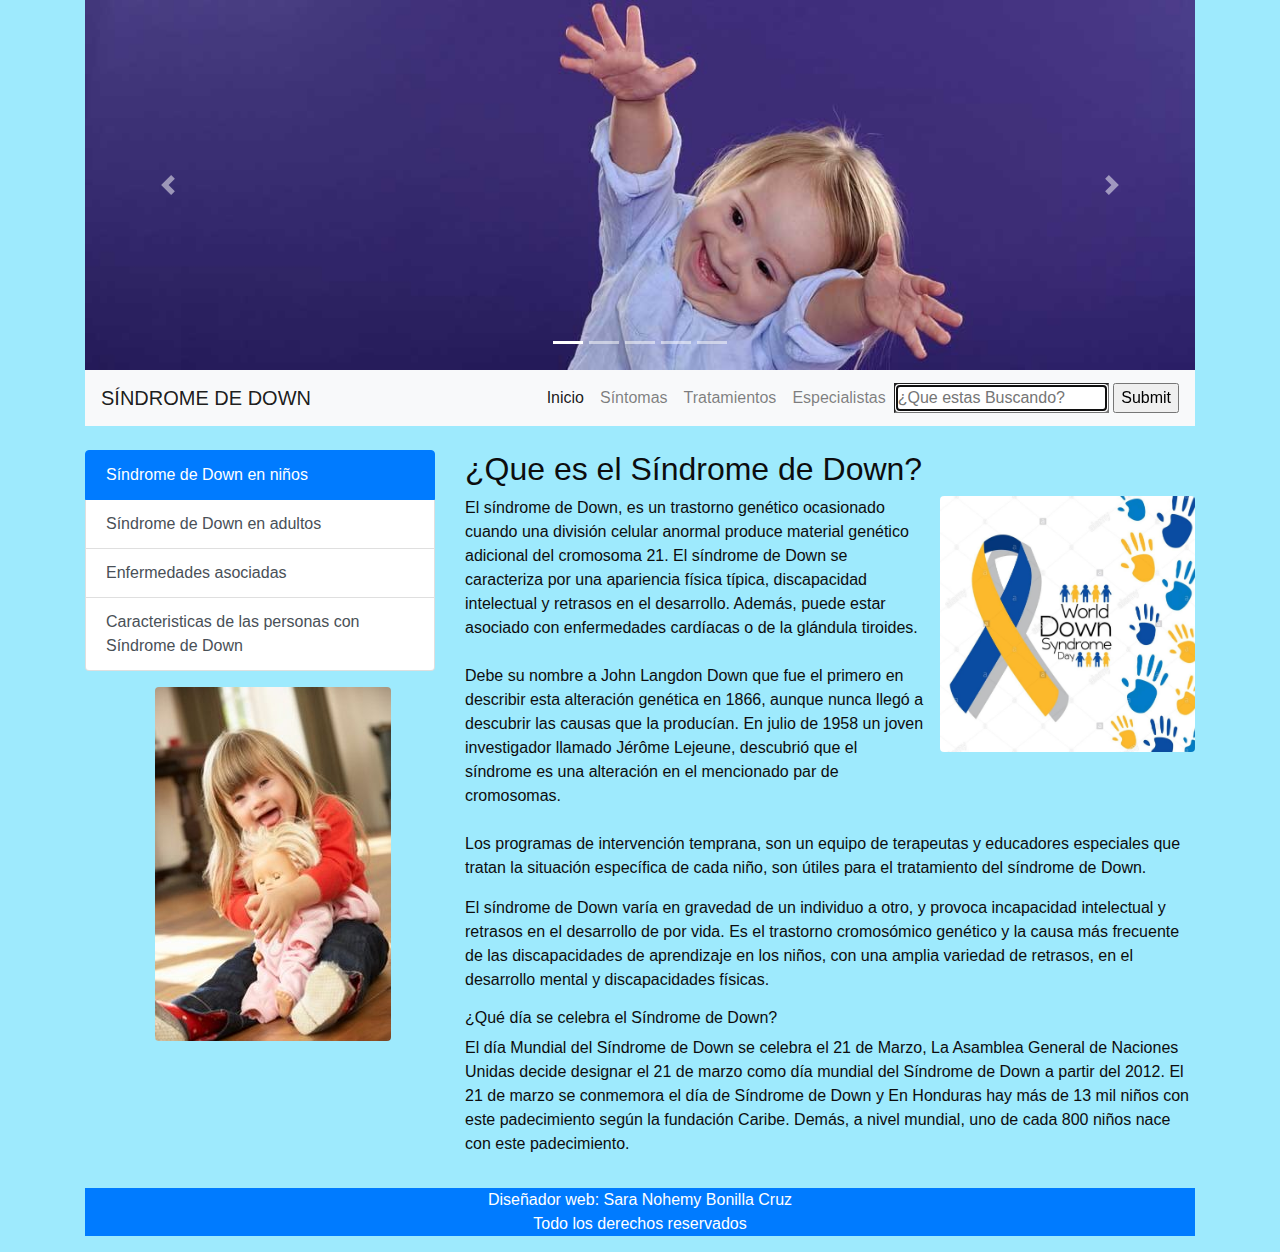
<file: index.html>
<!DOCTYPE html>
<html lang="es">

<head>
  <meta charset="UTF-8">

  <link rel="shortcut icon" type="image/x-ico" href="img/favicon.ico">
  <meta name="viewport" content="width=device-width, initial-scale=1.0">
  <link rel="stylesheet" href="https://cdn.jsdelivr.net/npm/bootstrap@4.6.0/dist/css/bootstrap.min.css"
    integrity="sha384-B0vP5xmATw1+K9KRQjQERJvTumQW0nPEzvF6L/Z6nronJ3oUOFUFpCjEUQouq2+l" crossorigin="anonymous">
<link rel="icon" type="img/x-ico" href="img/favicon (1).ico">
  <link rel="stylesheet" href="css/bootstrap.css">
  <title>Síndrome de Down</title>
</head>

<body> 
  <div class="container">
    <header>
      <div id="carouselExampleIndicators" class="carousel slide" data-ride="carousel">
        <ol class="carousel-indicators">
          <li data-target="#carouselExampleIndicators" data-slide-to="0" class="active"></li>
          <li data-target="#carouselExampleIndicators" data-slide-to="1"></li>
          <li data-target="#carouselExampleIndicators" data-slide-to="3"></li> 
          <li data-target="#carouselExampleIndicators" data-slide-to="2"></li>
          <li data-target="#carouselExampleIndicators" data-slide-to="4"></li>
        </ol>
        <div class="carousel-inner">
          <div class="carousel-item active">
            <img src="img/banner1.jpg" class="d-block w-100" alt="...">
          </div>
          <div class="carousel-item">
            <img src="img/banner2.jpg" class="d-block w-100" alt="...">
          </div>
          <div class="carousel-item">
            <img src="img/banner3.jpg" class="d-block w-100" alt="...">
          </div>
          <div class="carousel-item">
            <img src="img/banner4.jpg" class="d-block w-100" alt="...">
          </div>
          <div class="carousel-item">
            <img src="img/banner5.jpg" class="d-block w-100" alt="...">
          </div>
        </div>
        <a class="carousel-control-prev" href="#carouselExampleIndicators" role="button" data-slide="prev">
          <span class="carousel-control-prev-icon" aria-hidden="true"></span>
          <span class="sr-only">Previous</span>
        </a>
        <a class="carousel-control-next" href="#carouselExampleIndicators" role="button" data-slide="next">
          <span class="carousel-control-next-icon" aria-hidden="true"></span>
          <span class="sr-only">Next</span> </a>

        </div> 
        <nav class="navbar navbar-expand-lg navbar-light bg-light">
          <a class="navbar-brand" href="#">SÍNDROME DE DOWN</a>
          <button class="navbar-toggler" type="button" data-toggle="collapse" data-target="#navbarSupportedContent"
            aria-controls="navbarSupportedContent" aria-expanded="false" aria-label="Toggle navigation">
            <span class="navbar-toggler-icon"></span>
          </button>
  
          <div class="collapse navbar-collapse" id="navbarSupportedContent">
            <ul class="navbar-nav ml-auto">
              <li class="nav-item active">
                <a class="nav-link" href="index.html">Inicio <span class="sr-only"></span></a>
              </li>
              <li class="nav-item"> 
                <a class="nav-link" href="Sintomas.html">Síntomas</a>
              </li>
              <li class="nav-item">
                <a class="nav-link" href="Tratamientos.html">Tratamientos</a>
              </li>
              <li class="nav-item">
                <a class="nav-link" href="Especialistas.html">Especialistas</a>
              </li>
            </ul>
            <form method="get" action="https://www.google.com/search" target="_blank">
              <input type="search" name="q" placeholder="¿Que estas Buscando?" autofocus required>
              <input type="submit"> 
              </form>
          </div>
      </nav>
  <br>
  <section>
    <div class="row">
      <aside class="col-md-4 col-lg-4">
        <ul class="list-group">
          <a href="Síndrome de Down en niños.html" class="list-group-item list-group-item-action active">Síndrome de Down en niños</a>
          <a href="Síndrome de Down en adultos.html" class="list-group-item list-group-item-action">Síndrome de Down en adultos</a>
          <a href="Enfermedades asociadas.html" class="list-group-item list-group-item-action">Enfermedades asociadas</a>
          <a href="Características del Síndrome de Down.html" class="list-group-item list-group-item-action">Caracteristicas de las personas con Síndrome de Down</a>
          
        </ul> <p>
        <figure class="figure float-right" style=" margin-left: 0px; width: 80%;">
          <img src="img/img2.jpg" class="figure-img img-fluid rounded" alt="...">
          <figcaption class="figure-caption"></figcaption>
        </figure>
      </aside>

      <article class="col-md-8 col-lg-8 col-sm-12 col-xs-12">
        <h2>¿Que es el Síndrome de Down?</h2>
        <figure class="figure float-right" style=" margin-left: 15px; width: 35%;">
          <img src="img/img1.jpg" class="figure-img img-fluid rounded" alt="...">
          <figcaption class="figure-caption"></figcaption>
        </figure>

        <class="text-justify">
        <p>El síndrome de Down, es un trastorno genético ocasionado cuando una división celular anormal
          produce material genético adicional del cromosoma 21.
          El síndrome de Down se caracteriza por una apariencia física típica, discapacidad intelectual y
          retrasos en el desarrollo. Además, puede estar asociado con enfermedades cardíacas o de la glándula tiroides.<br>

          <br>Debe su nombre a John Langdon Down que fue el primero en describir esta alteración genética en 1866,
          aunque nunca llegó a descubrir las causas que la producían. En julio de 1958 un joven investigador llamado
          Jérôme Lejeune, descubrió que el síndrome es una alteración en el mencionado par de cromosomas.<br>

          <br>Los programas de intervención temprana, son un equipo de terapeutas y educadores especiales que tratan la 
          situación específica de cada niño, son útiles para el tratamiento del síndrome de Down.

        <p>El síndrome de Down varía en gravedad de un individuo a otro, y provoca incapacidad intelectual
          y retrasos en el desarrollo de por vida. Es el trastorno cromosómico genético y la causa más
          frecuente de las discapacidades de aprendizaje en los niños, con una amplia variedad de retrasos,
          en el desarrollo mental y discapacidades físicas. <br>

          <h6>¿Qué día se celebra el Síndrome de Down?</h6>
          El día Mundial del Síndrome de Down se celebra el 21 de Marzo, La Asamblea
          General de Naciones Unidas decide designar el 21 de marzo como día mundial del Síndrome de Down a partir del 2012.
           El 21 de marzo se conmemora el día de Síndrome de Down y En Honduras hay más de 13 mil niños con este padecimiento según
          la fundación Caribe. Demás, a nivel mundial, uno de cada 800 niños nace con este padecimiento.
        </p>
      </article>



          </article>
        </div>
      </section>
    </p>
      <footer class="bg-primary text-white">
        <p class="text-center">
          Diseñador web: Sara Nohemy Bonilla Cruz<br>
          Todo los derechos reservados
        </p>
      </footer>
    
      <script src="https://code.jquery.com/jquery-3.5.1.slim.min.js"
        integrity="sha384-DfXdz2htPH0lsSSs5nCTpuj/zy4C+OGpamoFVy38MVBnE+IbbVYUew+OrCXaRkfj"
        crossorigin="anonymous"></script>
      <script src="https://cdn.jsdelivr.net/npm/popper.js@1.16.1/dist/umd/popper.min.js"
        integrity="sha384-9/reFTGAW83EW2RDu2S0VKaIzap3H66lZH81PoYlFhbGU+6BZp6G7niu735Sk7lN"
        crossorigin="anonymous"></script>
      <script src="https://cdn.jsdelivr.net/npm/bootstrap@4.6.0/dist/js/bootstrap.min.js"
        integrity="sha384-+YQ4JLhjyBLPDQt//I+STsc9iw4uQqACwlvpslubQzn4u2UU2UFM80nGisd026JF"
        crossorigin="anonymous"></script>

</body>

</html>
</file>
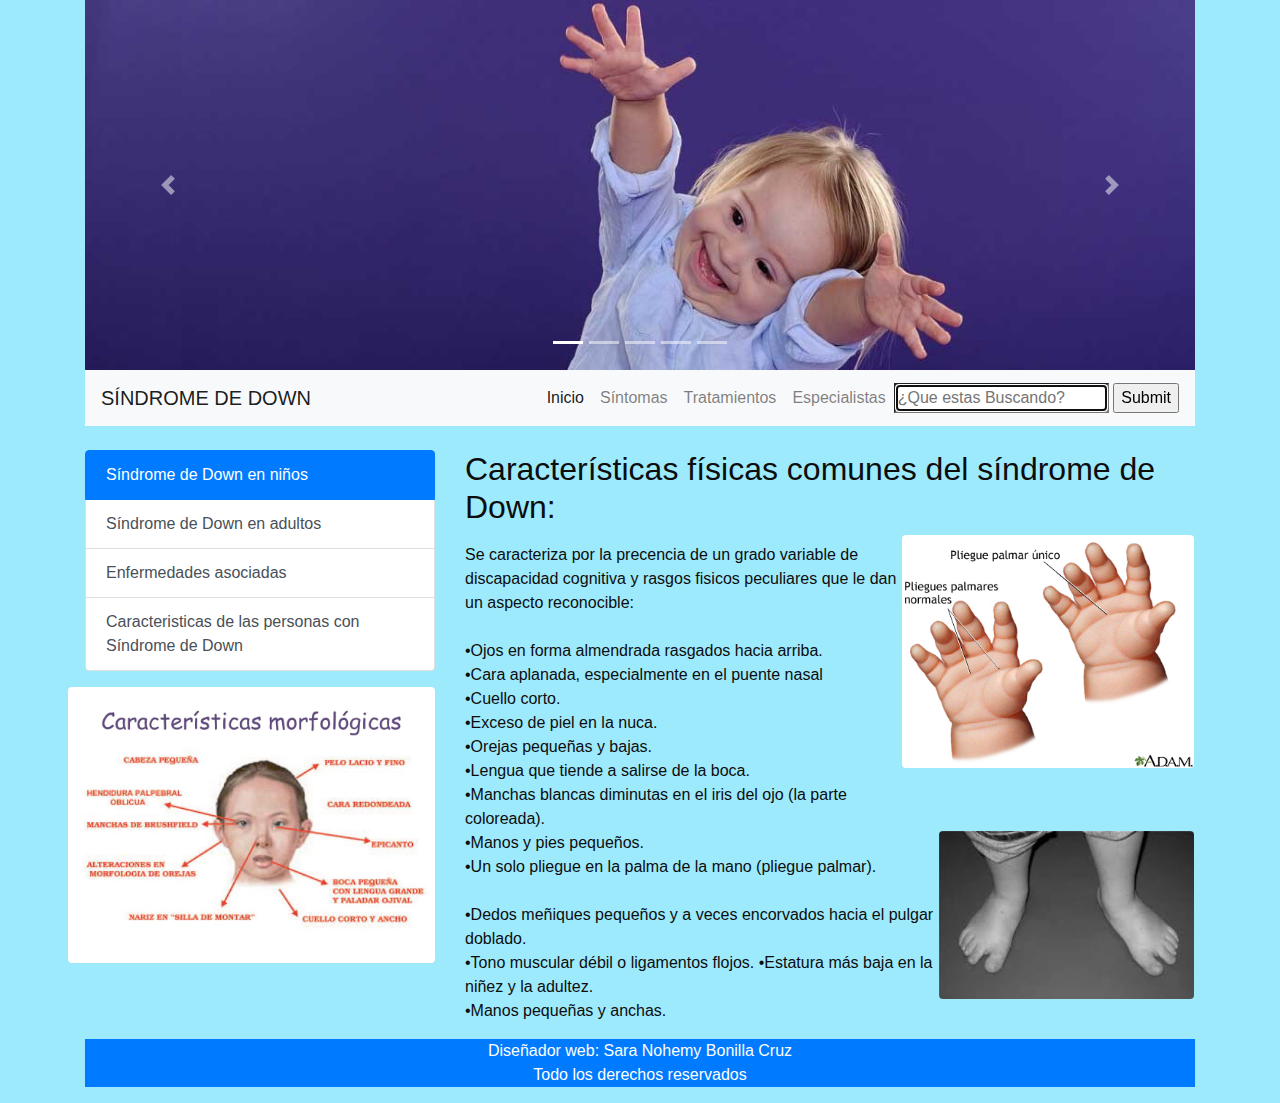
<file: Características del Síndrome de Down.html>
<!DOCTYPE html>
<html lang="es">

<head>
  <meta charset="UTF-8">

  <link rel="shortcut icon" type="image/x-ico" href="img/favicon.ico">
  <meta name="viewport" content="width=device-width, initial-scale=1.0">
  <link rel="stylesheet" href="https://cdn.jsdelivr.net/npm/bootstrap@4.6.0/dist/css/bootstrap.min.css"
    integrity="sha384-B0vP5xmATw1+K9KRQjQERJvTumQW0nPEzvF6L/Z6nronJ3oUOFUFpCjEUQouq2+l" crossorigin="anonymous">
<link rel="icon" type="img/x-ico" href="img/favicon (1).ico">
  <link rel="stylesheet" href="css/bootstrap.css">
  <title>Síndrome de Down</title>
</head>

<body>
  <div class="container">
    <header>
      <div id="carouselExampleIndicators" class="carousel slide" data-ride="carousel">
        <ol class="carousel-indicators">
          <li data-target="#carouselExampleIndicators" data-slide-to="0" class="active"></li>
          <li data-target="#carouselExampleIndicators" data-slide-to="1"></li>
          <li data-target="#carouselExampleIndicators" data-slide-to="3"></li> 
          <li data-target="#carouselExampleIndicators" data-slide-to="2"></li>
          <li data-target="#carouselExampleIndicators" data-slide-to="4"></li>
        </ol>
        <div class="carousel-inner">
          <div class="carousel-item active">
            <img src="img/banner1.jpg" class="d-block w-100" alt="...">
          </div>
          <div class="carousel-item">
            <img src="img/banner2.jpg" class="d-block w-100" alt="...">
          </div>
          <div class="carousel-item">
            <img src="img/banner3.jpg" class="d-block w-100" alt="...">
          </div>
          <div class="carousel-item">
            <img src="img/banner4.jpg" class="d-block w-100" alt="...">
          </div>
          <div class="carousel-item">
            <img src="img/banner5.jpg" class="d-block w-100" alt="...">
          </div>
        </div>
        <a class="carousel-control-prev" href="#carouselExampleIndicators" role="button" data-slide="prev">
          <span class="carousel-control-prev-icon" aria-hidden="true"></span>
          <span class="sr-only">Previous</span>
        </a>
        <a class="carousel-control-next" href="#carouselExampleIndicators" role="button" data-slide="next">
          <span class="carousel-control-next-icon" aria-hidden="true"></span>
          <span class="sr-only">Next</span> </a>

        </div>
        <nav class="navbar navbar-expand-lg navbar-light bg-light">
          <a class="navbar-brand" href="#">SÍNDROME DE DOWN</a>
          <button class="navbar-toggler" type="button" data-toggle="collapse" data-target="#navbarSupportedContent"
            aria-controls="navbarSupportedContent" aria-expanded="false" aria-label="Toggle navigation">
            <span class="navbar-toggler-icon"></span>
          </button>
  
          <div class="collapse navbar-collapse" id="navbarSupportedContent">
            <ul class="navbar-nav ml-auto">
              <li class="nav-item active">
                <a class="nav-link" href="index.html">Inicio <span class="sr-only"></span></a>
              </li>
              <li class="nav-item"> 
                <a class="nav-link" href="Sintomas.html">Síntomas</a>
              </li>
              <li class="nav-item">
                <a class="nav-link" href="Tratamientos.html">Tratamientos</a>
              </li>
              <li class="nav-item">
                <a class="nav-link" href="Especialistas.html">Especialistas</a>
              </li>
            </ul>
            <form method="get" action="https://www.google.com/search" target="_blank">
              <input type="search" name="q" placeholder="¿Que estas Buscando?" autofocus required>
              <input type="submit"> 
              </form>
          </div>
      </nav>
  <br>
  <section>
    <div class="row">
      <aside class="col-md-4 col-lg-4">
        <ul class="list-group">
          <a href="Síndrome de Down en niños.html" class="list-group-item list-group-item-action active">Síndrome de Down en niños</a>
          <a href="Síndrome de Down en adultos.html" class="list-group-item list-group-item-action">Síndrome de Down en adultos</a>
          <a href="Enfermedades asociadas.html" class="list-group-item list-group-item-action">Enfermedades asociadas</a>
          <a href="Características del Síndrome de Down.html" class="list-group-item list-group-item-action">Caracteristicas de las personas con Síndrome de Down</a>
        </ul>
        <p></p>
        <figure class="figure float-right" style=" margin-left: 5px; width: 105%;">
            <img src="img/img22.jpg" class="figure-img img-fluid rounded" alt="...">
            <figcaption class="figure-caption"></figcaption> 
          </figure>
      </aside>
      <p>
      <article class="col-md-8 col-lg-8 col-sm-12 col-xs-12">
        <h2>Características físicas comunes del síndrome de Down:</h2>
        <figure class="figure float-right" style=" margin-right: 1px; width: 40%;">
          <img src="img/img21.jpg" class="figure-img img-fluid rounded" alt="...">
          <figcaption class="figure-caption"></figcaption> 
        </figure>
        <p></p>
        Se caracteriza por la precencia de un grado variable de discapacidad cognitiva y rasgos fisicos
        peculiares que le dan un aspecto reconocible:<br>
        <br>
        •Ojos en forma almendrada rasgados hacia arriba.<br>
        •Cara aplanada, especialmente en el puente nasal<br>
        •Cuello corto.<br>
        •Exceso de piel en la nuca.<br>
        •Orejas pequeñas y bajas.<br>
        •Lengua que tiende a salirse de la boca.<br>
        •Manchas blancas diminutas en el iris del ojo (la parte coloreada).<br><figure class="figure float-right" style=" margin-right: 1px; width: 35%;">
          <img src="img/img23.jpg" class="figure-img img-fluid rounded" alt="...">
          <figcaption class="figure-caption"></figcaption>
        </figure>
        •Manos y pies pequeños. <br>
        •Un solo pliegue en la palma de la mano (pliegue palmar).<br><br>
        •Dedos meñiques pequeños y a veces encorvados hacia el pulgar doblado.<br>
        •Tono muscular débil o ligamentos flojos.
        •Estatura más baja en la niñez y la adultez.<br>
        •Manos pequeñas y anchas.

            <p></p>
            
      </article>
          </article>
        </div>
      </section>
      <footer class="bg-primary text-white">
        <p class="text-center">
          Diseñador web: Sara Nohemy Bonilla Cruz<br>
          Todo los derechos reservados
        </p>
      </footer>
    
      <script src="https://code.jquery.com/jquery-3.5.1.slim.min.js"
        integrity="sha384-DfXdz2htPH0lsSSs5nCTpuj/zy4C+OGpamoFVy38MVBnE+IbbVYUew+OrCXaRkfj"
        crossorigin="anonymous"></script>
      <script src="https://cdn.jsdelivr.net/npm/popper.js@1.16.1/dist/umd/popper.min.js"
        integrity="sha384-9/reFTGAW83EW2RDu2S0VKaIzap3H66lZH81PoYlFhbGU+6BZp6G7niu735Sk7lN"
        crossorigin="anonymous"></script>
      <script src="https://cdn.jsdelivr.net/npm/bootstrap@4.6.0/dist/js/bootstrap.min.js"
        integrity="sha384-+YQ4JLhjyBLPDQt//I+STsc9iw4uQqACwlvpslubQzn4u2UU2UFM80nGisd026JF"
        crossorigin="anonymous"></script>

</body>

</html>
</file>
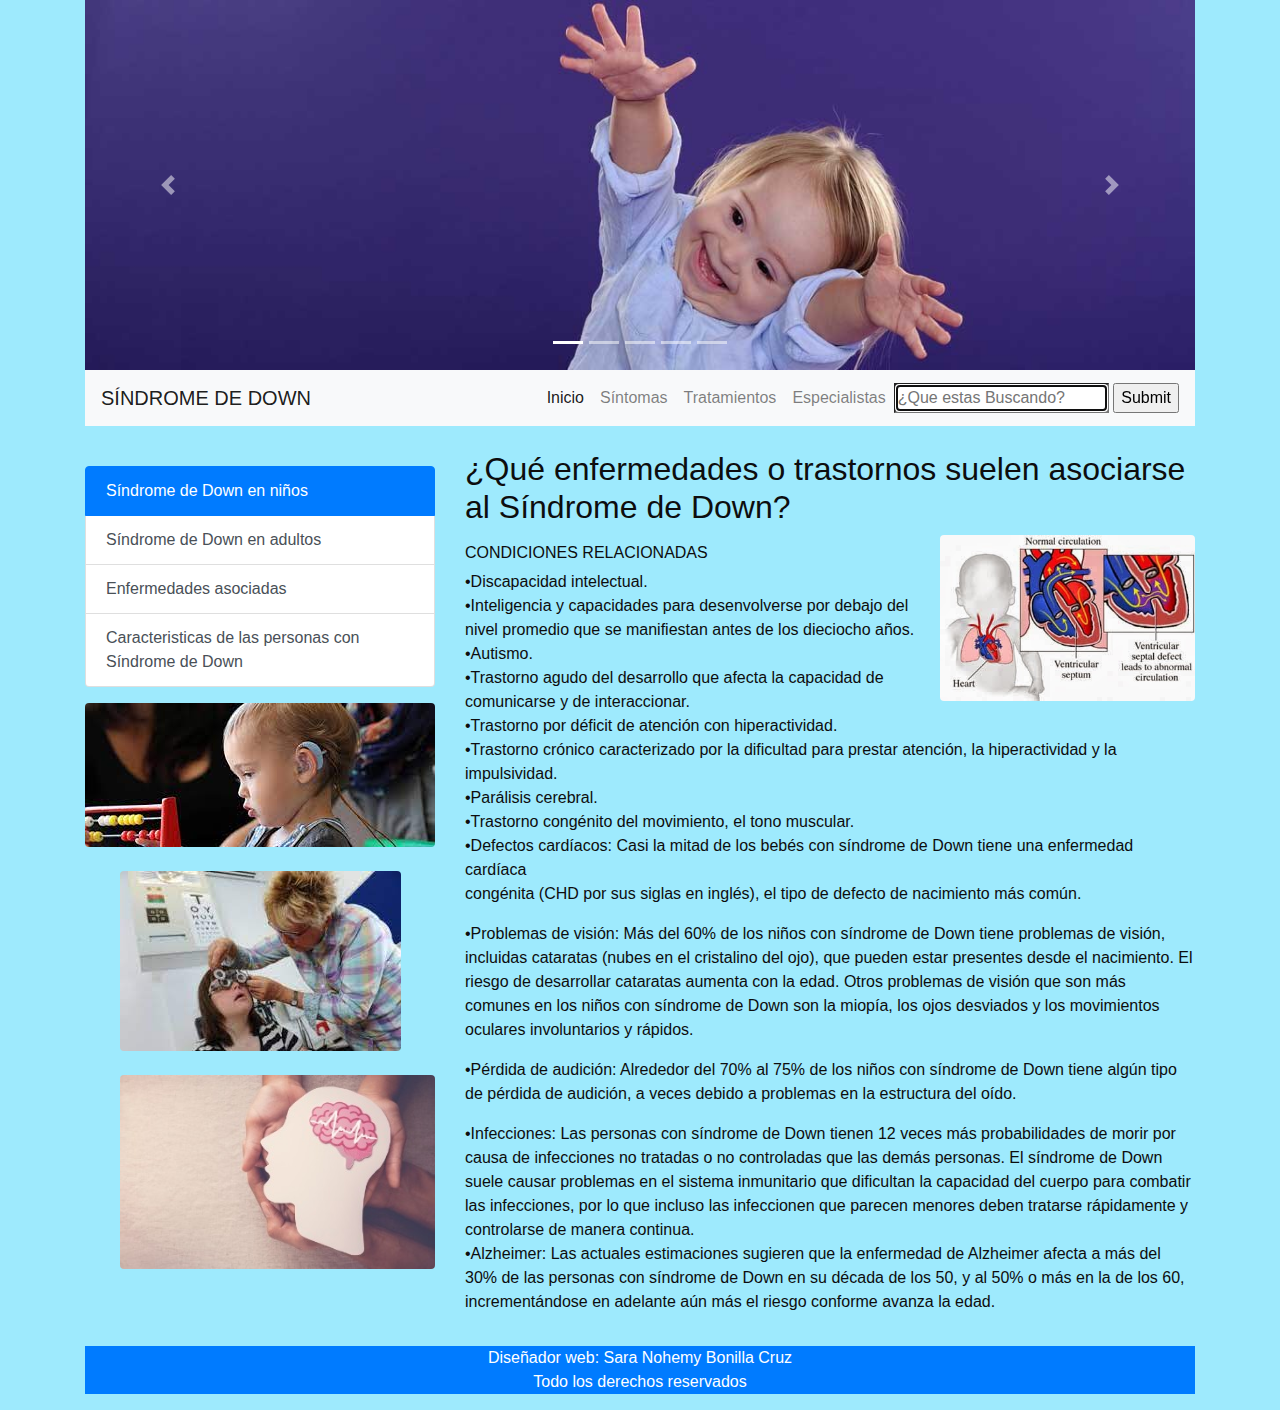
<file: Enfermedades asociadas.html>
<!DOCTYPE html>
<html lang="es">

<head>
  <meta charset="UTF-8">

  <link rel="shortcut icon" type="image/x-ico" href="img/favicon.ico">
  <meta name="viewport" content="width=device-width, initial-scale=1.0">
  <link rel="stylesheet" href="https://cdn.jsdelivr.net/npm/bootstrap@4.6.0/dist/css/bootstrap.min.css"
    integrity="sha384-B0vP5xmATw1+K9KRQjQERJvTumQW0nPEzvF6L/Z6nronJ3oUOFUFpCjEUQouq2+l" crossorigin="anonymous">
<link rel="icon" type="img/x-ico" href="img/favicon (1).ico">
  <link rel="stylesheet" href="css/bootstrap.css">
  <title>Síndrome de Down</title>
</head>

<body>
  <div class="container">
    <header>
      <div id="carouselExampleIndicators" class="carousel slide" data-ride="carousel">
        <ol class="carousel-indicators">
          <li data-target="#carouselExampleIndicators" data-slide-to="0" class="active"></li>
          <li data-target="#carouselExampleIndicators" data-slide-to="1"></li>
          <li data-target="#carouselExampleIndicators" data-slide-to="3"></li> 
          <li data-target="#carouselExampleIndicators" data-slide-to="2"></li>
          <li data-target="#carouselExampleIndicators" data-slide-to="4"></li>
        </ol>
        <div class="carousel-inner">
          <div class="carousel-item active">
            <img src="img/banner1.jpg" class="d-block w-100" alt="...">
          </div>
          <div class="carousel-item">
            <img src="img/banner2.jpg" class="d-block w-100" alt="...">
          </div>
          <div class="carousel-item">
            <img src="img/banner3.jpg" class="d-block w-100" alt="...">
          </div>
          <div class="carousel-item">
            <img src="img/banner4.jpg" class="d-block w-100" alt="...">
          </div>
          <div class="carousel-item">
            <img src="img/banner5.jpg" class="d-block w-100" alt="...">
          </div>
        </div>
        <a class="carousel-control-prev" href="#carouselExampleIndicators" role="button" data-slide="prev">
          <span class="carousel-control-prev-icon" aria-hidden="true"></span>
          <span class="sr-only">Previous</span>
        </a>
        <a class="carousel-control-next" href="#carouselExampleIndicators" role="button" data-slide="next">
          <span class="carousel-control-next-icon" aria-hidden="true"></span>
          <span class="sr-only">Next</span> </a>

        </div>
        <nav class="navbar navbar-expand-lg navbar-light bg-light">
          <a class="navbar-brand" href="#">SÍNDROME DE DOWN</a>
          <button class="navbar-toggler" type="button" data-toggle="collapse" data-target="#navbarSupportedContent"
            aria-controls="navbarSupportedContent" aria-expanded="false" aria-label="Toggle navigation">
            <span class="navbar-toggler-icon"></span>
          </button>
  
          <div class="collapse navbar-collapse" id="navbarSupportedContent">
            <ul class="navbar-nav ml-auto">
              <li class="nav-item active">
                <a class="nav-link" href="index.html">Inicio <span class="sr-only"></span></a>
              </li>
              <li class="nav-item"> 
                <a class="nav-link" href="Sintomas.html">Síntomas</a>
              </li>
              <li class="nav-item">
                <a class="nav-link" href="Tratamientos.html">Tratamientos</a>
              </li>
              <li class="nav-item">
                <a class="nav-link" href="Especialistas.html">Especialistas</a>
              </li>
            </ul>
            <form method="get" action="https://www.google.com/search" target="_blank">
              <input type="search" name="q" placeholder="¿Que estas Buscando?" autofocus required>
              <input type="submit"> 
              </form>
          </div>
      </nav>
  <br>
  <section>
    <div class="row">
      <aside class="col-md-4 col-lg-4">
        <p>
        <ul class="list-group">
          <a href="Síndrome de Down en niños.html" class="list-group-item list-group-item-action active">Síndrome de Down en niños</a>
          <a href="Síndrome de Down en adultos.html" class="list-group-item list-group-item-action">Síndrome de Down en adultos</a>
          <a href="Enfermedades asociadas.html" class="list-group-item list-group-item-action">Enfermedades asociadas</a>
          <a href="Características del Síndrome de Down.html" class="list-group-item list-group-item-action">Caracteristicas de las personas con Síndrome de Down</a>
        </ul> <p>
            <p><figure class="figure float-right" style=" margin-left: 1px; width: 100%;">
          <img src="img/img18.jpg" class="figure-img img-fluid rounded" alt="...">
          <figcaption class="figure-caption"></figcaption>
        </figure>
        <p></p>
        <figure class="figure float-right" style=" margin-left: 1px; width: 90%;">
            <img src="img/img19.jpg" class="figure-img img-fluid rounded" alt="...">
            <figcaption class="figure-caption"></figcaption>
          </figure>
          <figure class="figure float-right" style=" margin-left: 1px; width: 90%;">
            <img src="img/img20.jpg" class="figure-img img-fluid rounded" alt="...">
            <figcaption class="figure-caption"></figcaption>
          </figure>
      </aside>

      <article class="col-md-8 col-lg-8 col-sm-12 col-xs-12">
        <h2>¿Qué enfermedades o trastornos suelen asociarse al Síndrome de Down?</h2>
        <figure class="figure float-right" style=" margin-left: 15px; width: 35%;">
          <img src="img/img17.jpg" class="figure-img img-fluid rounded" alt="...">
          <figcaption class="figure-caption"></figcaption>
        </figure>

        <p class="text-justify">
        <p>

          <h6>CONDICIONES RELACIONADAS</h6>
          •Discapacidad intelectual.<br>
          •Inteligencia y capacidades para desenvolverse por debajo del nivel promedio que se manifiestan antes de los dieciocho años. <br>
          •Autismo. <br>
          •Trastorno agudo del desarrollo que afecta la capacidad de comunicarse y de interaccionar. <br>
          •Trastorno por déficit de atención con hiperactividad. <br>
          •Trastorno crónico caracterizado por la dificultad para prestar atención, la hiperactividad y la impulsividad. <br>
          •Parálisis cerebral. <br>
          •Trastorno congénito del movimiento, el tono muscular. <br>
           •Defectos cardíacos: Casi la mitad de los bebés con síndrome de Down tiene una enfermedad cardíaca<br>
          congénita (CHD por sus siglas en inglés), el tipo de defecto de nacimiento más común.<br>
          <p></p>
           •Problemas de visión: Más del 60% de los niños con síndrome de Down tiene problemas de visión, incluidas
           cataratas (nubes en el cristalino del ojo), que pueden estar presentes desde el nacimiento. El riesgo de
           desarrollar cataratas aumenta con la edad. Otros problemas de visión que son más comunes en los niños con
           síndrome de Down son la miopía, los ojos desviados y los movimientos oculares involuntarios y rápidos.<br><p></p>
           •Pérdida de audición: Alrededor del 70% al 75% de los niños con síndrome de Down tiene algún tipo de
           pérdida de audición, a veces debido a problemas en la estructura del oído.<br><p></p>
           •Infecciones: Las personas con síndrome de Down tienen 12 veces más probabilidades de morir por
           causa de infecciones no tratadas o no controladas que las demás personas. El síndrome de Down
           suele causar problemas en el sistema inmunitario que dificultan la capacidad del cuerpo para combatir
           las infecciones, por lo que incluso las infeccionen que parecen menores deben tratarse rápidamente y controlarse de manera continua.<br>
           •Alzheimer: Las actuales estimaciones sugieren que la enfermedad de Alzheimer afecta a más del 30% de las personas con síndrome de Down en
           su década de los 50, y al 50% o más en la de los 60, incrementándose en adelante aún más el riesgo conforme
           avanza la edad.
        </p>
      </article>



          </article>
        </div>
      </section>
    </p>
      <footer class="bg-primary text-white">
        <p class="text-center">
          Diseñador web: Sara Nohemy Bonilla Cruz<br>
          Todo los derechos reservados
        </p>
      </footer>
    
      <script src="https://code.jquery.com/jquery-3.5.1.slim.min.js"
        integrity="sha384-DfXdz2htPH0lsSSs5nCTpuj/zy4C+OGpamoFVy38MVBnE+IbbVYUew+OrCXaRkfj"
        crossorigin="anonymous"></script>
      <script src="https://cdn.jsdelivr.net/npm/popper.js@1.16.1/dist/umd/popper.min.js"
        integrity="sha384-9/reFTGAW83EW2RDu2S0VKaIzap3H66lZH81PoYlFhbGU+6BZp6G7niu735Sk7lN"
        crossorigin="anonymous"></script>
      <script src="https://cdn.jsdelivr.net/npm/bootstrap@4.6.0/dist/js/bootstrap.min.js"
        integrity="sha384-+YQ4JLhjyBLPDQt//I+STsc9iw4uQqACwlvpslubQzn4u2UU2UFM80nGisd026JF"
        crossorigin="anonymous"></script>

</body>

</html>
</file>
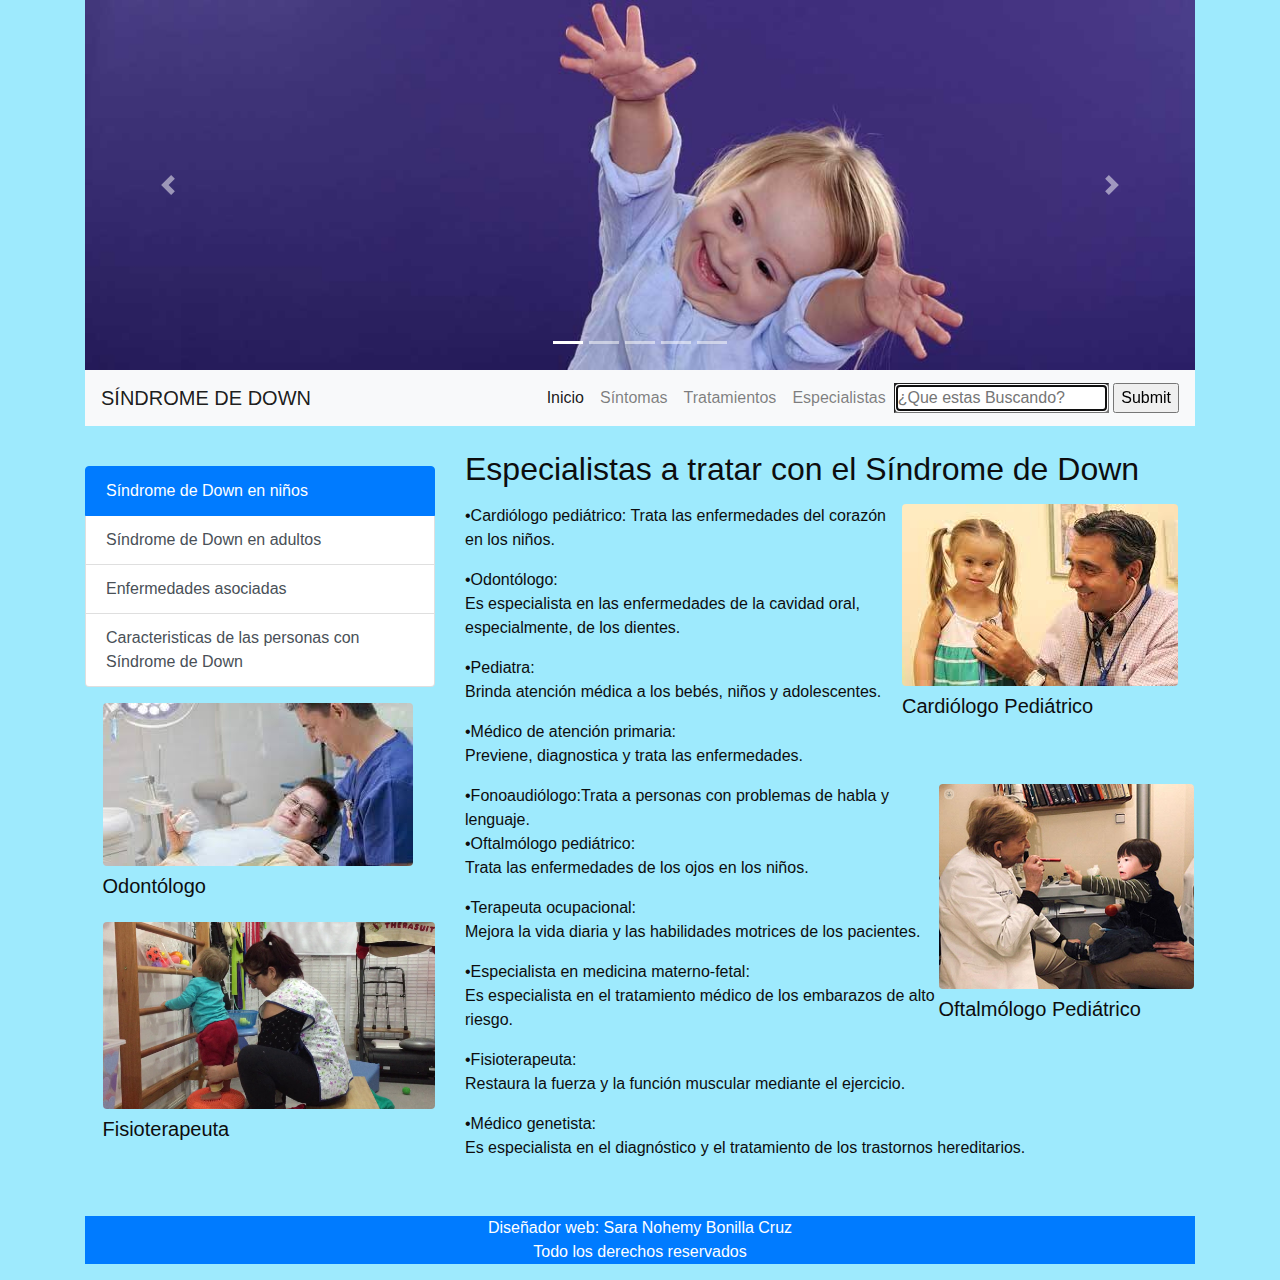
<file: Especialistas.html>
<!DOCTYPE html>
<html lang="es">

<head>
  <meta charset="UTF-8">

  <link rel="shortcut icon" type="image/x-ico" href="img/favicon.ico">
  <meta name="viewport" content="width=device-width, initial-scale=1.0">
  <link rel="stylesheet" href="https://cdn.jsdelivr.net/npm/bootstrap@4.6.0/dist/css/bootstrap.min.css"
    integrity="sha384-B0vP5xmATw1+K9KRQjQERJvTumQW0nPEzvF6L/Z6nronJ3oUOFUFpCjEUQouq2+l" crossorigin="anonymous">
<link rel="icon" type="img/x-ico" href="img/favicon (1).ico">
  <link rel="stylesheet" href="css/bootstrap.css">
</head>

<body>
  <div class="container">
    <header>
      <div id="carouselExampleIndicators" class="carousel slide" data-ride="carousel">
        <ol class="carousel-indicators">
          <li data-target="#carouselExampleIndicators" data-slide-to="0" class="active"></li>
          <li data-target="#carouselExampleIndicators" data-slide-to="1"></li>
          <li data-target="#carouselExampleIndicators" data-slide-to="3"></li> 
          <li data-target="#carouselExampleIndicators" data-slide-to="2"></li>
          <li data-target="#carouselExampleIndicators" data-slide-to="4"></li>
        </ol>
        <div class="carousel-inner">
          <div class="carousel-item active">
            <img src="img/banner1.jpg" class="d-block w-100" alt="...">
          </div>
          <div class="carousel-item">
            <img src="img/banner2.jpg" class="d-block w-100" alt="...">
          </div>
          <div class="carousel-item">
            <img src="img/banner3.jpg" class="d-block w-100" alt="...">
          </div>
          <div class="carousel-item">
            <img src="img/banner4.jpg" class="d-block w-100" alt="...">
          </div>
          <div class="carousel-item">
            <img src="img/banner5.jpg" class="d-block w-100" alt="...">
          </div>
        </div>
        <a class="carousel-control-prev" href="#carouselExampleIndicators" role="button" data-slide="prev">
          <span class="carousel-control-prev-icon" aria-hidden="true"></span>
          <span class="sr-only">Previous</span>
        </a>
        <a class="carousel-control-next" href="#carouselExampleIndicators" role="button" data-slide="next">
          <span class="carousel-control-next-icon" aria-hidden="true"></span>
          <span class="sr-only">Next</span> </a>

        </div>
        <nav class="navbar navbar-expand-lg navbar-light bg-light">
          <a class="navbar-brand" href="#">SÍNDROME DE DOWN</a>
          <button class="navbar-toggler" type="button" data-toggle="collapse" data-target="#navbarSupportedContent"
            aria-controls="navbarSupportedContent" aria-expanded="false" aria-label="Toggle navigation">
            <span class="navbar-toggler-icon"></span>
          </button>
         <div class="collapse navbar-collapse" id="navbarSupportedContent">
            <ul class="navbar-nav ml-auto">
              <li class="nav-item active">
                <a class="nav-link" href="index.html">Inicio <span class="sr-only"></span></a>
              </li>
              <li class="nav-item"> 
                <a class="nav-link" href="Sintomas.html">Síntomas</a>
              </li>
              <li class="nav-item">
                <a class="nav-link" href="Tratamientos.html">Tratamientos</a>
              </li>
              <li class="nav-item">
                <a class="nav-link" href="Especialistas.html">Especialistas</a>
              </li>
            </ul>
            <form method="get" action="https://www.google.com/search" target="_blank">
              <input type="search" name="q" placeholder="¿Que estas Buscando?" autofocus required>
              <input type="submit"> 
              </form>
          </div>
      </nav>
  <br>
  <section>
    <div class="row">
      <aside class="col-md-4 col-lg-4">
        <p>
        <ul class="list-group">
          <a href="Síndrome de Down en niños.html" class="list-group-item list-group-item-action active">Síndrome de Down en niños</a>
          <a href="Síndrome de Down en adultos.html" class="list-group-item list-group-item-action">Síndrome de Down en adultos</a>
          <a href="Enfermedades asociadas.html" class="list-group-item list-group-item-action">Enfermedades asociadas</a>
          <a href="Características del Síndrome de Down.html" class="list-group-item list-group-item-action">Caracteristicas de las personas con Síndrome de Down</a>
        </ul>
        <p></p>
        <figure class="figure float-right" style=" margin-left: 10px; width: 95%;">
            <img src="img/img10.jpg" class="figure-img img-fluid rounded" alt="...">
            <figcaption class="figure-caption"></figcaption> <article> <h5>Odontólogo</h5>    </article>
          </figure>
          <figure class="figure float-right" style=" margin-left: 10px; width: 95%;">
            <img src="img/img24.jpg" class="figure-img img-fluid rounded" alt="...">
            <figcaption class="figure-caption"></figcaption> <article> <h5>Fisioterapeuta</h5>    </article>
          </figure>
      </aside>
      <p>
      <article class="col-md-8 col-lg-8 col-sm-12 col-xs-12">
        <h2>Especialistas a tratar con el Síndrome de Down</h2>
        <p>
        <figure class="figure float-right" style=" margin-right: 1px; width: 40%;">
          <img src="img/img9.jpg" class="figure-img img-fluid rounded" alt="...">
          <figcaption class="figure-caption"></figcaption> 
          <article> <h5>Cardiólogo Pediátrico</h5>    </article>
        </figure>
        
        <p class="text-justify">
        <p>•Cardiólogo pediátrico:
            Trata las enfermedades del corazón en los niños.<br><p>
            •Odontólogo:<br>
            Es especialista en las enfermedades de la cavidad oral, especialmente, de los dientes.<p>
            •Pediatra:<br>
            Brinda atención médica a los bebés, niños y adolescentes.<p>
            •Médico de atención primaria:<br>
            Previene, diagnostica y trata las enfermedades.<figure class="figure float-right" style=" margin-right: 1px; width: 35%;">
                <img src="img/img11.jpg" class="figure-img img-fluid rounded" alt="...">
                <figcaption class="figure-caption"></figcaption>
                <article> <h5>Oftalmólogo Pediátrico</h5>    </article>
              </figure>
            •Fonoaudiólogo:Trata a personas con problemas de habla y lenguaje.<p>
            •Oftalmólogo pediátrico:<br>
            Trata las enfermedades de los ojos en los niños.<p>
            •Terapeuta ocupacional:<br>
            Mejora la vida diaria y las habilidades motrices de los pacientes.<p>
            •Especialista en medicina materno-fetal:<br>
            Es especialista en el tratamiento médico de los embarazos de alto riesgo.<p>
            •Fisioterapeuta:<br>
            Restaura la fuerza y la función muscular mediante el ejercicio.<p>
            •Médico genetista:<br>
            Es especialista en el diagnóstico y el tratamiento de los trastornos hereditarios.<p>
            <br>
        </p>
      </article>



          </article>
        </div>
      </section>
      <footer class="bg-primary text-white">
        <p class="text-center">
          Diseñador web: Sara Nohemy Bonilla Cruz<br>
          Todo los derechos reservados
        </p>
      </footer>
    
      <script src="https://code.jquery.com/jquery-3.5.1.slim.min.js"
        integrity="sha384-DfXdz2htPH0lsSSs5nCTpuj/zy4C+OGpamoFVy38MVBnE+IbbVYUew+OrCXaRkfj"
        crossorigin="anonymous"></script>
      <script src="https://cdn.jsdelivr.net/npm/popper.js@1.16.1/dist/umd/popper.min.js"
        integrity="sha384-9/reFTGAW83EW2RDu2S0VKaIzap3H66lZH81PoYlFhbGU+6BZp6G7niu735Sk7lN"
        crossorigin="anonymous"></script>
      <script src="https://cdn.jsdelivr.net/npm/bootstrap@4.6.0/dist/js/bootstrap.min.js"
        integrity="sha384-+YQ4JLhjyBLPDQt//I+STsc9iw4uQqACwlvpslubQzn4u2UU2UFM80nGisd026JF"
        crossorigin="anonymous"></script>

</body>

</html>
</file>
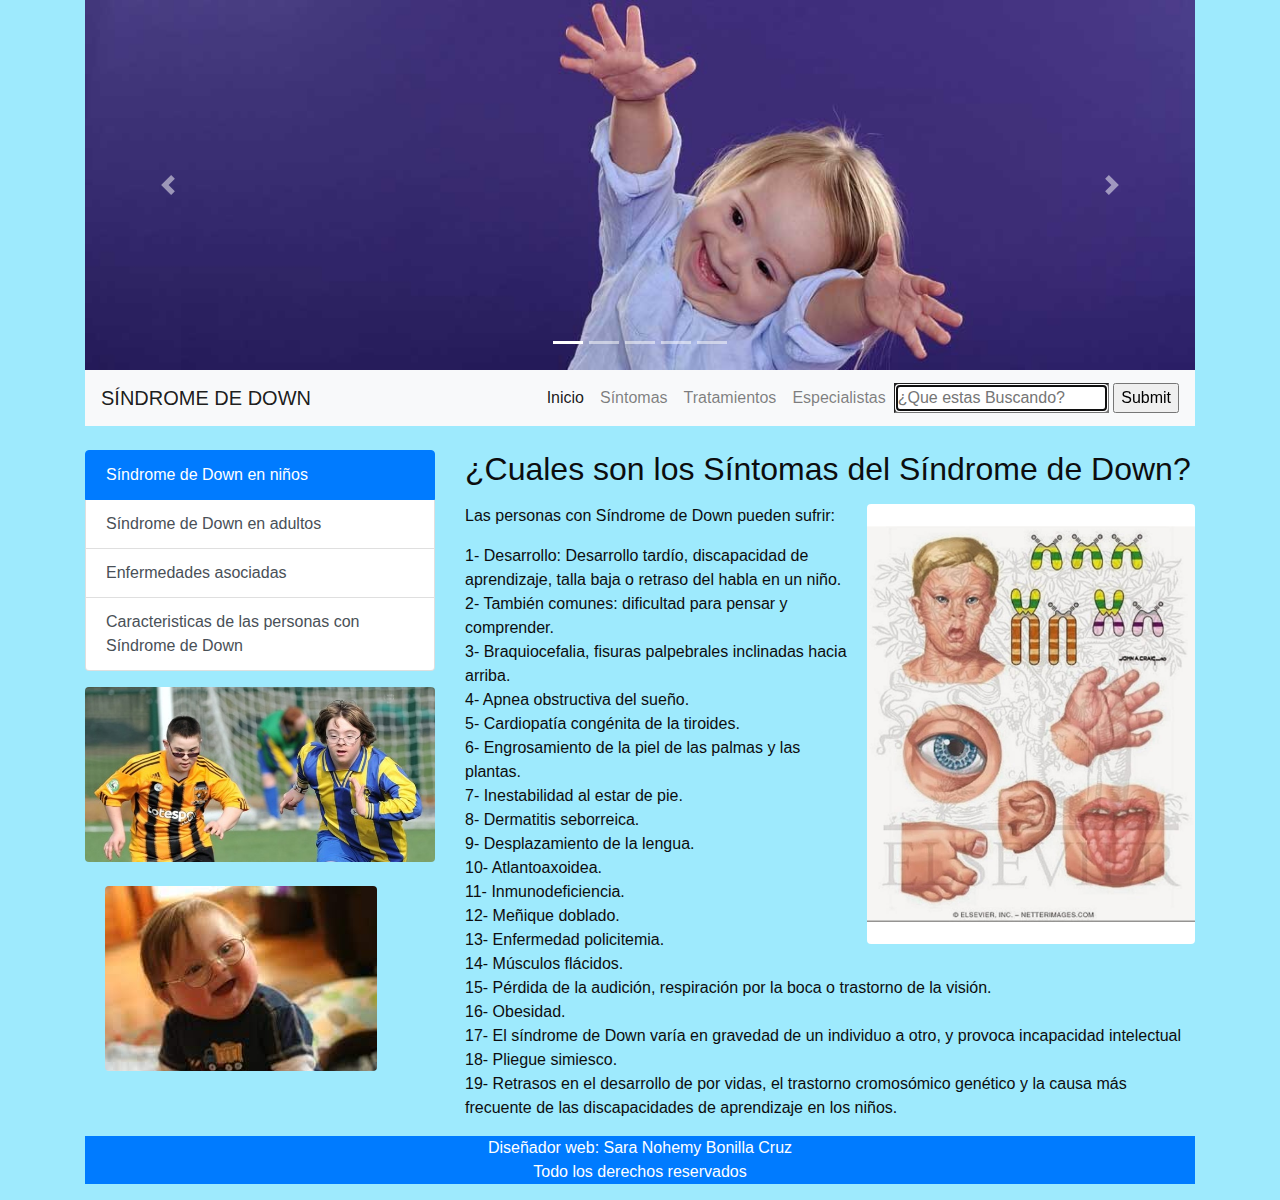
<file: Sintomas.html>
<!DOCTYPE html>
<html lang="es">

<head>
    <meta charset="UTF-8">

    <link rel="shortcut icon" type="image/x-ico" href="img/favicon.ico"> 
    <meta name="viewport" content="width=device-width, initial-scale=1.0">
    <link rel="stylesheet" href="https://cdn.jsdelivr.net/npm/bootstrap@4.6.0/dist/css/bootstrap.min.css"
    integrity="sha384-B0vP5xmATw1+K9KRQjQERJvTumQW0nPEzvF6L/Z6nronJ3oUOFUFpCjEUQouq2+l" crossorigin="anonymous">
<link rel="icon" type="img/x-ico" href="img/favicon (1).ico">
    <link rel="stylesheet" href="css/bootstrap.css">
    <title>Síndrome de Down</title>
</head>

<body>
    <div class="container">
        <header>
            <div id="carouselExampleIndicators" class="carousel slide" data-ride="carousel">
                <ol class="carousel-indicators">
                    <li data-target="#carouselExampleIndicators" data-slide-to="0" class="active"></li>
                    <li data-target="#carouselExampleIndicators" data-slide-to="1"></li>
                    <li data-target="#carouselExampleIndicators" data-slide-to="3"></li>
                    <li data-target="#carouselExampleIndicators" data-slide-to="2"></li>
                    <li data-target="#carouselExampleIndicators" data-slide-to="4"></li>
                </ol>
                <div class="carousel-inner">
                    <div class="carousel-item active">
                        <img src="img/banner1.jpg" class="d-block w-100" alt="...">
                    </div>
                    <div class="carousel-item">
                        <img src="img/banner2.jpg" class="d-block w-100" alt="...">
                    </div>
                    <div class="carousel-item">
                        <img src="img/banner3.jpg" class="d-block w-100" alt="...">
                    </div>
                    <div class="carousel-item">
                        <img src="img/banner4.jpg" class="d-block w-100" alt="...">
                    </div>
                    <div class="carousel-item">
                        <img src="img/banner5.jpg" class="d-block w-100" alt="...">
                    </div>
                </div>
                <a class="carousel-control-prev" href="#carouselExampleIndicators" role="button" data-slide="prev">
                    <span class="carousel-control-prev-icon" aria-hidden="true"></span>
                    <span class="sr-only">Previous</span>
                </a>
                <a class="carousel-control-next" href="#carouselExampleIndicators" role="button" data-slide="next">
                    <span class="carousel-control-next-icon" aria-hidden="true"></span>
                    <span class="sr-only">Next</span> </a>

                </div>
                <nav class="navbar navbar-expand-lg navbar-light bg-light">
                  <a class="navbar-brand" href="#">SÍNDROME DE DOWN</a>
                  <button class="navbar-toggler" type="button" data-toggle="collapse" data-target="#navbarSupportedContent"
                    aria-controls="navbarSupportedContent" aria-expanded="false" aria-label="Toggle navigation">
                    <span class="navbar-toggler-icon"></span>
                  </button>
          
                  <div class="collapse navbar-collapse" id="navbarSupportedContent">
                    <ul class="navbar-nav ml-auto">
                      <li class="nav-item active">
                        <a class="nav-link" href="index.html">Inicio <span class="sr-only"></span></a>
                      </li>
                      <li class="nav-item"> 
                        <a class="nav-link" href="Sintomas.html">Síntomas</a>
                      </li>
                      <li class="nav-item">
                        <a class="nav-link" href="Tratamientos.html">Tratamientos</a>
                      </li>
                      <li class="nav-item">
                        <a class="nav-link" href="Especialistas.html">Especialistas</a>
                      </li>
                    </ul>
                    <form method="get" action="https://www.google.com/search" target="_blank">
                        <input type="search" name="q" placeholder="¿Que estas Buscando?" autofocus required>
                        <input type="submit"> 
                        </form>
                  </div>
            </nav>
            <br>
            <section>
                <div class="row">
                    <aside class="col-md-4 col-lg-4">
                        <ul class="list-group">
                        <a href="Síndrome de Down en niños.html" class="list-group-item list-group-item-action active">Síndrome de Down en niños</a>
                        <a href="Síndrome de Down en adultos.html" class="list-group-item list-group-item-action">Síndrome de Down en adultos</a>
                        <a href="Enfermedades asociadas.html" class="list-group-item list-group-item-action">Enfermedades asociadas</a>
                        <a href="Características del Síndrome de Down.html" class="list-group-item list-group-item-action">Caracteristicas de las personas con Síndrome de Down</a>
                        </ul>
                        <p></p>
                        <figure class="figure float-right" style=" margin-left: 20px; width: 100%;">
                            <img src="img/img5.jpg" class="figure-img img-fluid rounded" alt="...">
                            <figcaption class="figure-caption"></figcaption>
                          </figure> 
                          <p></p>
                          <figure class="figure float-left" style=" margin-left: 20px; width: 95%;">
                            <img src="img/img4.jpg" class="figure-img img-fluid rounded" alt="...">
                            <figcaption class="figure-caption"></figcaption>
                          </figure>
                      </aside>
                    </aside>

                    <article class="col-md-8 col-lg-8 col-sm-12 col-xs-12">
                        <h2>¿Cuales son los Síntomas del Síndrome de Down?</h2>
                        <p></p> 
                        <figure class="figure float-right" style=" margin-left: 10px; width: 45%;">
                            <img src="img/img3.jpg" class="figure-img img-fluid rounded" alt="...">
                            <figcaption class="figure-caption"></figcaption>
                        </figure>
                        
                        <p class="text-justify">
                        <p>Las personas con Síndrome de Down pueden sufrir:<p>
                            1- Desarrollo: Desarrollo tardío, discapacidad de aprendizaje, talla baja o retraso del habla
                            en un niño.<br>
                            2- También comunes: dificultad para pensar y comprender.<br>
                            3- Braquiocefalia, fisuras palpebrales inclinadas hacia arriba.<br>
                            4- Apnea obstructiva del sueño.<br>
                            5- Cardiopatía congénita de la tiroides.<br>
                            6- Engrosamiento de la piel de las palmas y las plantas.<br>
                            7- Inestabilidad al estar de pie.<br>
                            8- Dermatitis seborreica.<br>
                            9- Desplazamiento de la lengua.<br>
                            10- Atlantoaxoidea.<br>
                        11- Inmunodeficiencia.<br>
                        12- Meñique doblado.<br>
                        13- Enfermedad policitemia.<br>
                        14- Músculos flácidos.<br>
                        15- Pérdida de la audición, respiración por la boca o trastorno de la visión.<br>
                        16- Obesidad.<br>
                        17- El síndrome de Down varía en gravedad de un individuo a otro, y provoca incapacidad
                        intelectual<br>
                        18- Pliegue simiesco.<br>
                        19- Retrasos en el desarrollo de por vidas, el trastorno cromosómico genético y la causa más
                        frecuente de las discapacidades de aprendizaje en los niños.<br>
                        </p>
                    </article>
                </p>
                    </article>
                </div>
            </section>
            <footer class="bg-primary text-white">
                <p class="text-center">
                    Diseñador web: Sara Nohemy Bonilla Cruz<br>
                    Todo los derechos reservados
                </p>
            </footer>

            <script src="https://code.jquery.com/jquery-3.5.1.slim.min.js"
                integrity="sha384-DfXdz2htPH0lsSSs5nCTpuj/zy4C+OGpamoFVy38MVBnE+IbbVYUew+OrCXaRkfj"
                crossorigin="anonymous"></script>
            <script src="https://cdn.jsdelivr.net/npm/popper.js@1.16.1/dist/umd/popper.min.js"
                integrity="sha384-9/reFTGAW83EW2RDu2S0VKaIzap3H66lZH81PoYlFhbGU+6BZp6G7niu735Sk7lN"
                crossorigin="anonymous"></script>
            <script src="https://cdn.jsdelivr.net/npm/bootstrap@4.6.0/dist/js/bootstrap.min.js"
                integrity="sha384-+YQ4JLhjyBLPDQt//I+STsc9iw4uQqACwlvpslubQzn4u2UU2UFM80nGisd026JF"
                crossorigin="anonymous"></script>

</body>

</html>
</file>
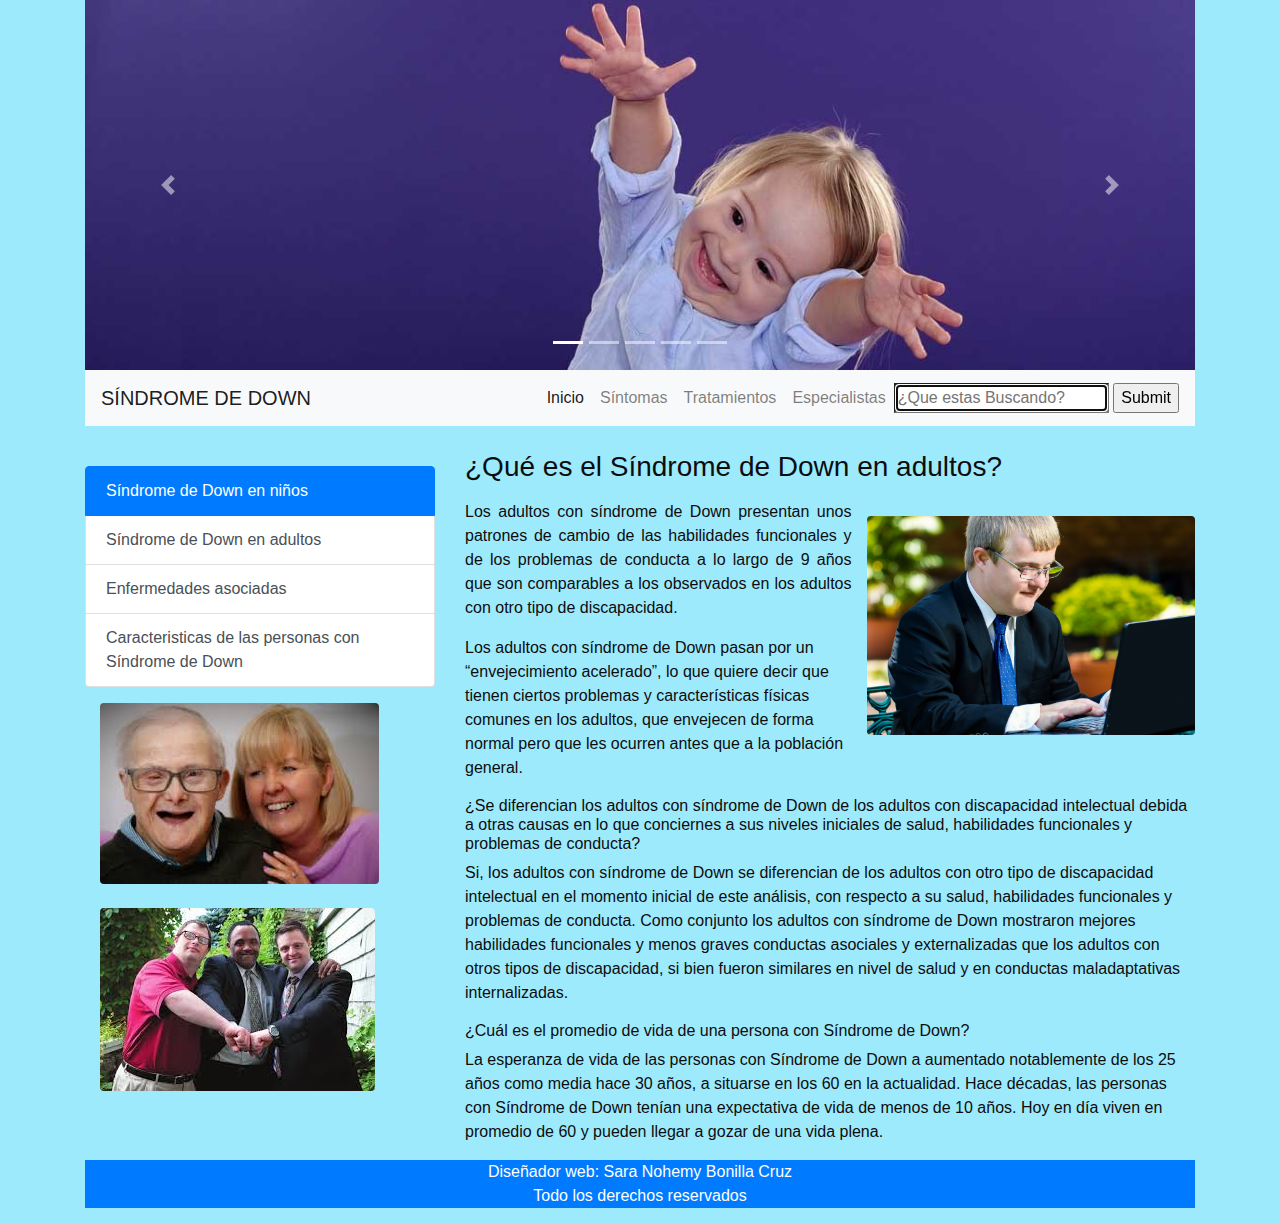
<file: Síndrome de Down en adultos.html>
<!DOCTYPE html>
<html lang="es">

<head>
    <meta charset="UTF-8">

    <link rel="shortcut icon" type="image/x-ico" href="img/favicon.ico">
    <meta name="viewport" content="width=device-width, initial-scale=1.0">
    <link rel="stylesheet" href="https://cdn.jsdelivr.net/npm/bootstrap@4.6.0/dist/css/bootstrap.min.css"
    integrity="sha384-B0vP5xmATw1+K9KRQjQERJvTumQW0nPEzvF6L/Z6nronJ3oUOFUFpCjEUQouq2+l" crossorigin="anonymous">
<link rel="icon" type="img/x-ico" href="img/favicon (1).ico">
    <link rel="stylesheet" href="css/bootstrap.css">
    <title>Síndrome de Down</title>
</head>

<body>
    <div class="container">
        <header>
            <div id="carouselExampleIndicators" class="carousel slide" data-ride="carousel">
                <ol class="carousel-indicators">
                    <li data-target="#carouselExampleIndicators" data-slide-to="0" class="active"></li>
                    <li data-target="#carouselExampleIndicators" data-slide-to="1"></li>
                    <li data-target="#carouselExampleIndicators" data-slide-to="3"></li>
                    <li data-target="#carouselExampleIndicators" data-slide-to="2"></li>
                    <li data-target="#carouselExampleIndicators" data-slide-to="4"></li>
                </ol>
                <div class="carousel-inner">
                    <div class="carousel-item active">
                        <img src="img/banner1.jpg" class="d-block w-100" alt="...">
                    </div>
                    <div class="carousel-item">
                        <img src="img/banner2.jpg" class="d-block w-100" alt="...">
                    </div>
                    <div class="carousel-item">
                        <img src="img/banner3.jpg" class="d-block w-100" alt="...">
                    </div>
                    <div class="carousel-item">
                        <img src="img/banner4.jpg" class="d-block w-100" alt="...">
                    </div>
                    <div class="carousel-item">
                        <img src="img/banner5.jpg" class="d-block w-100" alt="...">
                    </div>
                </div>
                <a class="carousel-control-prev" href="#carouselExampleIndicators" role="button" data-slide="prev">
                    <span class="carousel-control-prev-icon" aria-hidden="true"></span>
                    <span class="sr-only">Previous</span>
                </a>
                <a class="carousel-control-next" href="#carouselExampleIndicators" role="button" data-slide="next">
                    <span class="carousel-control-next-icon" aria-hidden="true"></span>
                    <span class="sr-only">Next</span> </a>

                </div>
                <nav class="navbar navbar-expand-lg navbar-light bg-light">
                  <a class="navbar-brand" href="#">SÍNDROME DE DOWN</a>
                  <button class="navbar-toggler" type="button" data-toggle="collapse" data-target="#navbarSupportedContent"
                    aria-controls="navbarSupportedContent" aria-expanded="false" aria-label="Toggle navigation">
                    <span class="navbar-toggler-icon"></span>
                  </button>
          
                  <div class="collapse navbar-collapse" id="navbarSupportedContent">
                    <ul class="navbar-nav ml-auto">
                      <li class="nav-item active">
                        <a class="nav-link" href="index.html">Inicio <span class="sr-only"></span></a>
                      </li>
                      <li class="nav-item"> 
                        <a class="nav-link" href="Sintomas.html">Síntomas</a>
                      </li>
                      <li class="nav-item">
                        <a class="nav-link" href="Tratamientos.html">Tratamientos</a>
                      </li>
                      <li class="nav-item">
                        <a class="nav-link" href="Especialistas.html">Especialistas</a>
                      </li>
                    </ul>
                    <form method="get" action="https://www.google.com/search" target="_blank">
                        <input type="search" name="q" placeholder="¿Que estas Buscando?" autofocus required>
                        <input type="submit"> 
                        </form>
                  </div>
            </nav>
            <br>
            <section>
                <div class="row">
                    <aside class="col-md-4 col-lg-4">
                        <p>
                        <ul class="list-group">
                        <a href="Síndrome de Down en niños.html" class="list-group-item list-group-item-action active">Síndrome de Down en niños</a>
                        <a href="Síndrome de Down en adultos.html" class="list-group-item list-group-item-action">Síndrome de Down en adultos</a>
                        <a href="Enfermedades asociadas.html" class="list-group-item list-group-item-action">Enfermedades asociadas</a>
                        <a href="Características del Síndrome de Down.html" class="list-group-item list-group-item-action">Caracteristicas de las personas con Síndrome de Down</a>
            
                        </ul>
                        <p></p>
                          <figure class="figure float-left" style=" margin-left: 15px; width: 195%;">
                            <img src="img/img14.jpg" class="figure-img img-fluid rounded" alt="...">
                            <figcaption class="figure-caption"></figcaption>
                          </figure>
                          <p></p>
                          <figure class="figure float-left" style=" margin-left: 15px; width: 195%;">
                            <img src="img/img16.jpg" class="figure-img img-fluid rounded" alt="...">
                            <figcaption class="figure-caption"></figcaption>
                          </figure>
                      </aside>
                    </aside>

                    <article class="col-md-8 col-lg-8 col-sm-12 col-xs-12">
                        <h3>¿Qué es el Síndrome de Down en adultos? </h3>
                        <p>
                        <figure class="figure float-right" style=" margin-left: 15px; width: 45%;">
                            <p></p>
                            <p></p><img src="img/img15.jpg" class="figure-img img-fluid rounded" alt="...">
                            <figcaption class="figure-caption"></figcaption>
                        </figure>

                        <p class="text-justify">
                            Los adultos con síndrome de Down presentan unos patrones de cambio de las habilidades
                            funcionales y de los problemas de conducta a lo largo de 9 años que son comparables
                            a los observados en los adultos con otro tipo de discapacidad.<br>
                        <p>Los adultos con síndrome de Down pasan por un “envejecimiento acelerado”,
                            lo que quiere decir que tienen ciertos problemas y características físicas
                            comunes en los adultos, que envejecen de forma normal pero que les ocurren antes que a la población general.
                        </p>
                        <h6>¿Se diferencian los adultos con síndrome de Down de los adultos con discapacidad intelectual
                            debida a otras causas en lo que conciernes a sus niveles iniciales de salud, habilidades funcionales y
                            problemas de conducta?</h6>
                        Si, los adultos con síndrome de Down se diferencian de los adultos con otro tipo de discapacidad
                        intelectual en el momento inicial de este análisis, con respecto a su salud, habilidades funcionales
                        y problemas de conducta. Como conjunto los adultos con síndrome de Down mostraron mejores habilidades
                        funcionales y menos graves conductas asociales y externalizadas que los adultos con otros tipos de
                        discapacidad, si bien fueron similares en nivel de salud y en conductas maladaptativas internalizadas.
                        <p></p>
                        <h6>¿Cuál es el promedio de vida de una persona con Síndrome de Down?</h6>La esperanza de vida de las personas
                        con Síndrome de Down a aumentado notablemente de los 25 años como media hace 30 años, a situarse en los 60 en la
                        actualidad. Hace décadas, las personas con Síndrome de Down
                        tenían una expectativa de vida de menos de 10 años. Hoy en día viven en promedio de 60 y pueden llegar a gozar
                        de una vida plena.
                        <p></p>
                    </article>

                    </article>
                </div>
            </section>
            <footer class="bg-primary text-white">
                <p class="text-center">
                    Diseñador web: Sara Nohemy Bonilla Cruz<br>
                    Todo los derechos reservados
                </p>
            </footer>

            <script src="https://code.jquery.com/jquery-3.5.1.slim.min.js"
                integrity="sha384-DfXdz2htPH0lsSSs5nCTpuj/zy4C+OGpamoFVy38MVBnE+IbbVYUew+OrCXaRkfj"
                crossorigin="anonymous"></script>
            <script src="https://cdn.jsdelivr.net/npm/popper.js@1.16.1/dist/umd/popper.min.js"
                integrity="sha384-9/reFTGAW83EW2RDu2S0VKaIzap3H66lZH81PoYlFhbGU+6BZp6G7niu735Sk7lN"
                crossorigin="anonymous"></script>
            <script src="https://cdn.jsdelivr.net/npm/bootstrap@4.6.0/dist/js/bootstrap.min.js"
                integrity="sha384-+YQ4JLhjyBLPDQt//I+STsc9iw4uQqACwlvpslubQzn4u2UU2UFM80nGisd026JF"
                crossorigin="anonymous"></script>

</body>

</html>
</file>
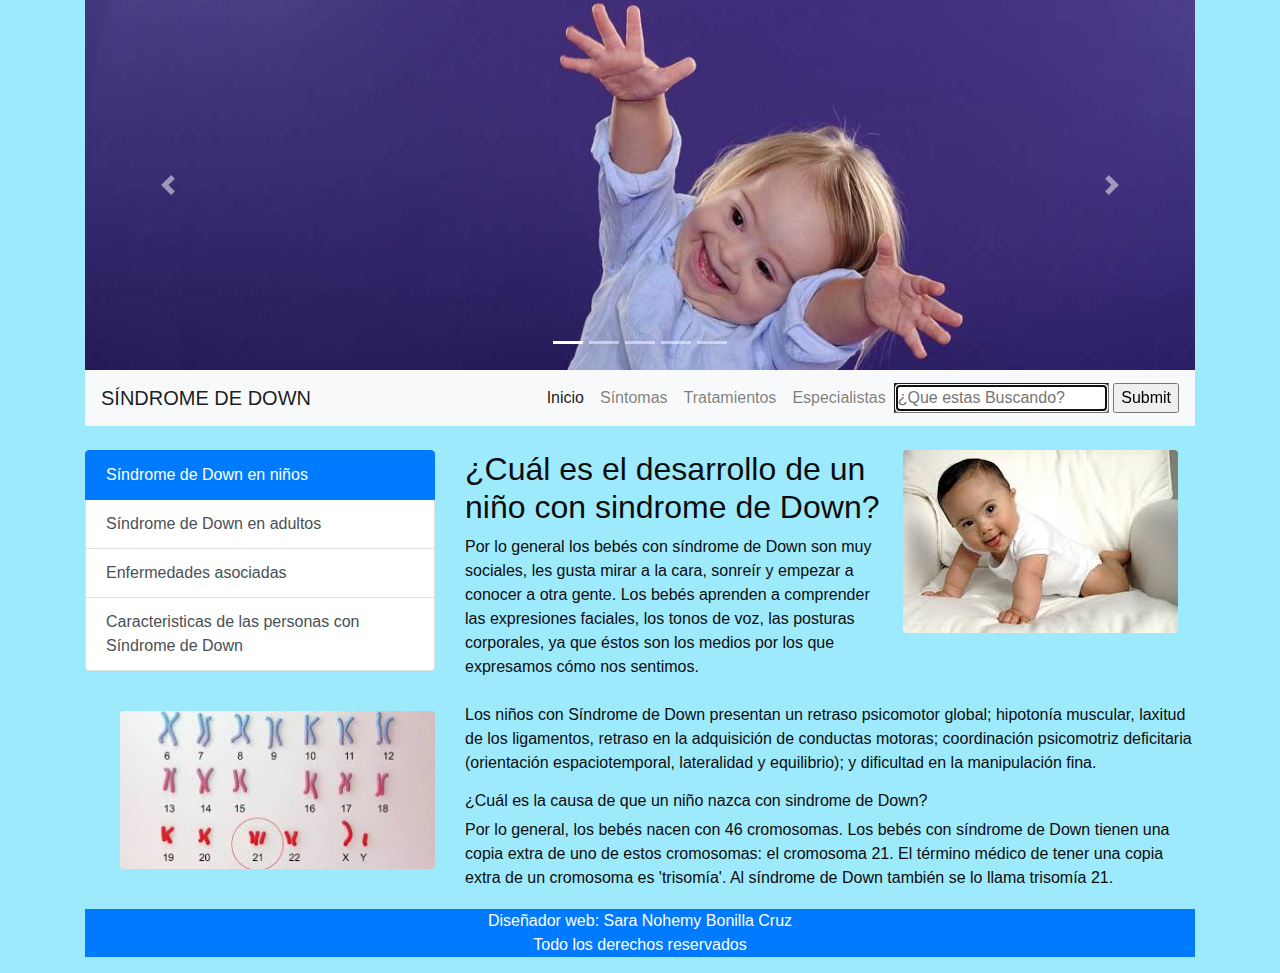
<file: Síndrome de Down en niños.html>
<!DOCTYPE html>
<html lang="es">

<head>
  <meta charset="UTF-8">

  <link rel="shortcut icon" type="image/x-ico" href="img/favicon.ico">
  <meta name="viewport" content="width=device-width, initial-scale=1.0">
  <link rel="stylesheet" href="https://cdn.jsdelivr.net/npm/bootstrap@4.6.0/dist/css/bootstrap.min.css"
    integrity="sha384-B0vP5xmATw1+K9KRQjQERJvTumQW0nPEzvF6L/Z6nronJ3oUOFUFpCjEUQouq2+l" crossorigin="anonymous">
<link rel="icon" type="img/x-ico" href="img/favicon (1).ico">
  <link rel="stylesheet" href="css/bootstrap.css">
  <title>Síndrome de Down</title>
</head>

<body>
  <div class="container">
    <header>
      <div id="carouselExampleIndicators" class="carousel slide" data-ride="carousel">
        <ol class="carousel-indicators">
          <li data-target="#carouselExampleIndicators" data-slide-to="0" class="active"></li>
          <li data-target="#carouselExampleIndicators" data-slide-to="1"></li>
          <li data-target="#carouselExampleIndicators" data-slide-to="3"></li> 
          <li data-target="#carouselExampleIndicators" data-slide-to="2"></li>
          <li data-target="#carouselExampleIndicators" data-slide-to="4"></li>
        </ol>
        <div class="carousel-inner">
          <div class="carousel-item active">
            <img src="img/banner1.jpg" class="d-block w-100" alt="...">
          </div>
          <div class="carousel-item">
            <img src="img/banner2.jpg" class="d-block w-100" alt="...">
          </div>
          <div class="carousel-item">
            <img src="img/banner3.jpg" class="d-block w-100" alt="...">
          </div>
          <div class="carousel-item">
            <img src="img/banner4.jpg" class="d-block w-100" alt="...">
          </div>
          <div class="carousel-item">
            <img src="img/banner5.jpg" class="d-block w-100" alt="...">
          </div>
        </div>
        <a class="carousel-control-prev" href="#carouselExampleIndicators" role="button" data-slide="prev">
          <span class="carousel-control-prev-icon" aria-hidden="true"></span>
          <span class="sr-only">Previous</span>
        </a>
        <a class="carousel-control-next" href="#carouselExampleIndicators" role="button" data-slide="next">
          <span class="carousel-control-next-icon" aria-hidden="true"></span>
          <span class="sr-only">Next</span> </a>

        </div>
        <nav class="navbar navbar-expand-lg navbar-light bg-light">
          <a class="navbar-brand" href="#">SÍNDROME DE DOWN</a>
          <button class="navbar-toggler" type="button" data-toggle="collapse" data-target="#navbarSupportedContent"
            aria-controls="navbarSupportedContent" aria-expanded="false" aria-label="Toggle navigation">
            <span class="navbar-toggler-icon"></span>
          </button>
  
          <div class="collapse navbar-collapse" id="navbarSupportedContent">
            <ul class="navbar-nav ml-auto">
              <li class="nav-item active">
                <a class="nav-link" href="index.html">Inicio <span class="sr-only"></span></a>
              </li>
              <li class="nav-item"> 
                <a class="nav-link" href="Sintomas.html">Síntomas</a>
              </li>
              <li class="nav-item">
                <a class="nav-link" href="Tratamientos.html">Tratamientos</a>
              </li>
              <li class="nav-item">
                <a class="nav-link" href="Especialistas.html">Especialistas</a>
              </li>
            </ul>
            <form method="get" action="https://www.google.com/search" target="_blank">
              <input type="search" name="q" placeholder="¿Que estas Buscando?" autofocus required>
              <input type="submit"> 
              </form>
          </div> 
      </nav>
  <br>
  <section>
    <div class="row">
      <aside class="col-md-4 col-lg-4">
        <ul class="list-group">
          <a href="Síndrome de Down en niños.html" class="list-group-item list-group-item-action active">Síndrome de Down en niños</a>
          <a href="Síndrome de Down en adultos.html" class="list-group-item list-group-item-action">Síndrome de Down en adultos</a>
          <a href="Enfermedades asociadas.html" class="list-group-item list-group-item-action">Enfermedades asociadas</a>
          <a href="Características del Síndrome de Down.html" class="list-group-item list-group-item-action">Caracteristicas de las personas con Síndrome de Down</a>
        </ul> 
        <p>
        <br>
        <figure class="figure float-right" style=" margin-left: 25px; width: 90%;">
          <img src="img/img13.jpg" class="figure-img img-fluid rounded" alt="...">
          <figcaption class="figure-caption"></figcaption>
        </figure>
      </aside>

      <article class="col-md-8 col-lg-8 col-sm-12 col-xs-12">
        <figure class="figure float-right" style=" margin-left: 10px; width: 40%;">
         <img src="img/img12.jpg" class="figure-img img-fluid rounded" alt="...">
          <figcaption class="figure-caption"></figcaption>
        </figure>
        <class="text-justify">
            <h2>¿Cuál es el desarrollo de un niño con sindrome de Down?</h2>
            
        Por lo general los bebés con síndrome de Down son muy sociales, les gusta mirar a la cara,
        sonreír y empezar a conocer a otra gente. Los bebés aprenden a comprender las expresiones faciales,
        los tonos de voz, las posturas corporales, ya que éstos son los medios por los que expresamos cómo nos sentimos.
        <p> <br>
            Los niños con Síndrome de Down presentan un retraso psicomotor global;
            hipotonía muscular, laxitud de los ligamentos, retraso en la adquisición
            de conductas motoras; coordinación psicomotriz deficitaria (orientación espaciotemporal,
            lateralidad y equilibrio); y dificultad en la manipulación fina.
        </p>
        <h6>¿Cuál es la causa de que un niño nazca con sindrome de Down?</h6>
        
        Por lo general, los bebés nacen con 46 cromosomas.
        Los bebés con síndrome de Down tienen una copia extra de uno de
        estos cromosomas: el cromosoma 21. El término médico de tener una copia extra de un
        cromosoma es 'trisomía'. Al síndrome de Down también se lo llama trisomía 21.
      </article>



          </article>
        </div>
      </section>
    </p>
      <footer class="bg-primary text-white">
        <p class="text-center">
          Diseñador web: Sara Nohemy Bonilla Cruz<br>
          Todo los derechos reservados
        </p>
      </footer>
    
      <script src="https://code.jquery.com/jquery-3.5.1.slim.min.js"
        integrity="sha384-DfXdz2htPH0lsSSs5nCTpuj/zy4C+OGpamoFVy38MVBnE+IbbVYUew+OrCXaRkfj"
        crossorigin="anonymous"></script>
      <script src="https://cdn.jsdelivr.net/npm/popper.js@1.16.1/dist/umd/popper.min.js"
        integrity="sha384-9/reFTGAW83EW2RDu2S0VKaIzap3H66lZH81PoYlFhbGU+6BZp6G7niu735Sk7lN"
        crossorigin="anonymous"></script>
      <script src="https://cdn.jsdelivr.net/npm/bootstrap@4.6.0/dist/js/bootstrap.min.js"
        integrity="sha384-+YQ4JLhjyBLPDQt//I+STsc9iw4uQqACwlvpslubQzn4u2UU2UFM80nGisd026JF"
        crossorigin="anonymous"></script>

</body>

</html>
</file>
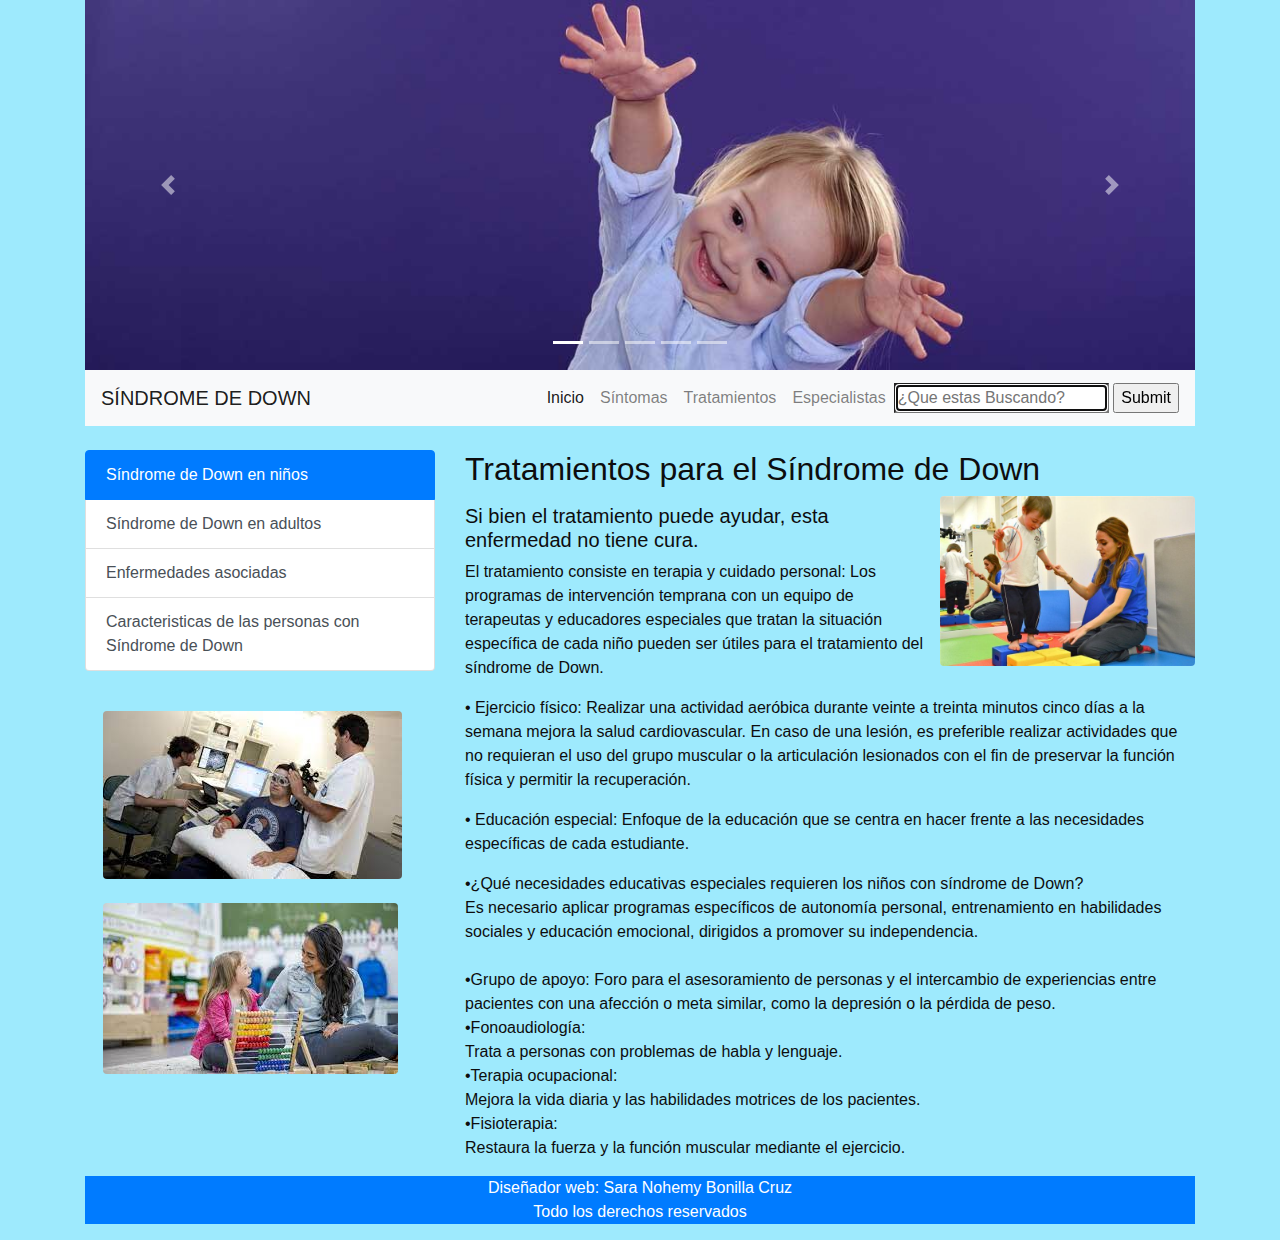
<file: Tratamientos.html>
<!DOCTYPE html>
<html lang="es">

<head>
  <meta charset="UTF-8">

  <link rel="shortcut icon" type="image/x-ico" href="img/favicon.ico">
  <meta name="viewport" content="width=device-width, initial-scale=1.0">
  <link rel="stylesheet" href="https://cdn.jsdelivr.net/npm/bootstrap@4.6.0/dist/css/bootstrap.min.css"
    integrity="sha384-B0vP5xmATw1+K9KRQjQERJvTumQW0nPEzvF6L/Z6nronJ3oUOFUFpCjEUQouq2+l" crossorigin="anonymous">
<link rel="icon" type="img/x-ico" href="img/favicon (1).ico">
  <link rel="stylesheet" href="css/bootstrap.css">
  <title>Síndrome de Down</title>
</head>
<body>
  <div class="container">
    <header>
      <div id="carouselExampleIndicators" class="carousel slide" data-ride="carousel">
        <ol class="carousel-indicators">
          <li data-target="#carouselExampleIndicators" data-slide-to="0" class="active"></li>
          <li data-target="#carouselExampleIndicators" data-slide-to="1"></li>
          <li data-target="#carouselExampleIndicators" data-slide-to="3"></li> 
          <li data-target="#carouselExampleIndicators" data-slide-to="2"></li>
          <li data-target="#carouselExampleIndicators" data-slide-to="4"></li>
        </ol>
        <div class="carousel-inner">
          <div class="carousel-item active">
            <img src="img/banner1.jpg" class="d-block w-100" alt="...">
          </div>
          <div class="carousel-item">
            <img src="img/banner2.jpg" class="d-block w-100" alt="...">
          </div>
          <div class="carousel-item">
            <img src="img/banner3.jpg" class="d-block w-100" alt="...">
          </div>
          <div class="carousel-item">
            <img src="img/banner4.jpg" class="d-block w-100" alt="...">
          </div>
          <div class="carousel-item">
            <img src="img/banner5.jpg" class="d-block w-100" alt="...">
          </div>
        </div>
        <a class="carousel-control-prev" href="#carouselExampleIndicators" role="button" data-slide="prev">
          <span class="carousel-control-prev-icon" aria-hidden="true"></span>
          <span class="sr-only">Previous</span>
        </a>
        <a class="carousel-control-next" href="#carouselExampleIndicators" role="button" data-slide="next">
          <span class="carousel-control-next-icon" aria-hidden="true"></span>
          <span class="sr-only">Next</span> </a>

      </div>
      <nav class="navbar navbar-expand-lg navbar-light bg-light">
        <a class="navbar-brand" href="#">SÍNDROME DE DOWN</a>
        <button class="navbar-toggler" type="button" data-toggle="collapse" data-target="#navbarSupportedContent"
          aria-controls="navbarSupportedContent" aria-expanded="false" aria-label="Toggle navigation">
          <span class="navbar-toggler-icon"></span>
        </button>

        <div class="collapse navbar-collapse" id="navbarSupportedContent">
          <ul class="navbar-nav ml-auto">
            <li class="nav-item active">
              <a class="nav-link" href="index.html">Inicio <span class="sr-only"></span></a>
            </li>
            <li class="nav-item"> 
              <a class="nav-link" href="Sintomas.html">Síntomas</a>
            </li>
            <li class="nav-item">
              <a class="nav-link" href="Tratamientos.html">Tratamientos</a>
            </li>
            <li class="nav-item">
              <a class="nav-link" href="Especialistas.html">Especialistas</a>
            </li>
          </ul>
          <form method="get" action="https://www.google.com/search" target="_blank">
            <input type="search" name="q" placeholder="¿Que estas Buscando?" autofocus required>
            <input type="submit"> 
            </form>
        </div>
      </nav>
  <br>
  <section>
    <div class="row">
      <aside class="col-md-4 col-lg-4">
        <ul class="list-group">
          <a href="Síndrome de Down en niños.html" class="list-group-item list-group-item-action active">Síndrome de Down en niños</a>
          <a href="Síndrome de Down en adultos.html" class="list-group-item list-group-item-action">Síndrome de Down en adultos</a>
          <a href="Enfermedades asociadas.html" class="list-group-item list-group-item-action">Enfermedades asociadas</a>
          <a href="Características del Síndrome de Down.html" class="list-group-item list-group-item-action">Caracteristicas de las personas con Síndrome de Down</a>
        </ul>
        <p></p>
         <br>
        <figure class="figure float-right" style=" margin-left: 10px; width: 95%;">
            <img src="img/img6.jpg" class="figure-img img-fluid rounded" alt="...">
            <figcaption class="figure-caption"></figcaption>
          </figure>
          <br>
          <br>
          <p></p>
          <figure class="figure float-right" style=" margin-left: 15px; width: 95%;">
            <img src="img/img7.jpg" class="figure-img img-fluid rounded" alt="...">
            <figcaption class="figure-caption"></figcaption>
          </figure>
  
      </aside>
       
      <article class="col-md-8 col-lg-8 col-sm-12 col-xs-12">
        <h2>Tratamientos para el Síndrome de Down</h2>
        <figure class="figure float-right" style=" margin-left: 15px; width: 35%;">
          <img src="img/img8.jpg" class="figure-img img-fluid rounded" alt="...">
          <figcaption class="figure-caption"></figcaption>
        </figure>

        <p class="text-justify">
          <p><h5>Si bien el tratamiento puede ayudar, esta enfermedad no tiene cura. </h5>
          <p>El tratamiento consiste en terapia y cuidado personal:
            Los programas de intervención temprana con un equipo de terapeutas
            y educadores especiales que tratan la situación específica de cada
        niño pueden ser útiles para el tratamiento del síndrome de Down.<br>
        <p>
        • Ejercicio físico:
        Realizar una actividad aeróbica durante veinte a treinta minutos cinco días
        a la semana mejora la salud cardiovascular. En caso de una lesión, es preferible
        realizar actividades que no requieran el uso del grupo muscular o la articulación
        lesionados con el fin de preservar la función física y permitir la recuperación.
        <p></p>• Educación especial:
        Enfoque de la educación que se centra en hacer frente a las necesidades específicas de cada estudiante.
    <br> <p></p>
        •¿Qué necesidades educativas especiales requieren los niños con síndrome de Down?<br>
        Es necesario aplicar programas específicos de autonomía personal, entrenamiento
        en habilidades sociales y educación emocional, dirigidos a promover su independencia.<br>
        <br>
        •Grupo de apoyo:
        Foro para el asesoramiento de personas y el intercambio de experiencias entre pacientes con una
        afección o meta similar, como la depresión o la pérdida de peso.<br>
        •Fonoaudiología:<br>
        Trata a personas con problemas de habla y lenguaje.<br>
        •Terapia ocupacional:<br>
        Mejora la vida diaria y las habilidades motrices de los pacientes.<br>
        •Fisioterapia:<br>
        Restaura la fuerza y la función muscular mediante el ejercicio.<br>
        <p></p>
          </article>
        </div>
      </section>
      
      <footer class="bg-primary text-white">
        <p class="text-center">
          Diseñador web: Sara Nohemy Bonilla Cruz<br>
          Todo los derechos reservados
        </p>
      </footer>
   
      <script src="https://code.jquery.com/jquery-3.5.1.slim.min.js"
        integrity="sha384-DfXdz2htPH0lsSSs5nCTpuj/zy4C+OGpamoFVy38MVBnE+IbbVYUew+OrCXaRkfj"
        crossorigin="anonymous"></script>
      <script src="https://cdn.jsdelivr.net/npm/popper.js@1.16.1/dist/umd/popper.min.js"
        integrity="sha384-9/reFTGAW83EW2RDu2S0VKaIzap3H66lZH81PoYlFhbGU+6BZp6G7niu735Sk7lN"
        crossorigin="anonymous"></script>
      <script src="https://cdn.jsdelivr.net/npm/bootstrap@4.6.0/dist/js/bootstrap.min.js"
        integrity="sha384-+YQ4JLhjyBLPDQt//I+STsc9iw4uQqACwlvpslubQzn4u2UU2UFM80nGisd026JF"
        crossorigin="anonymous"></script>

</body>

</html>
</file>
